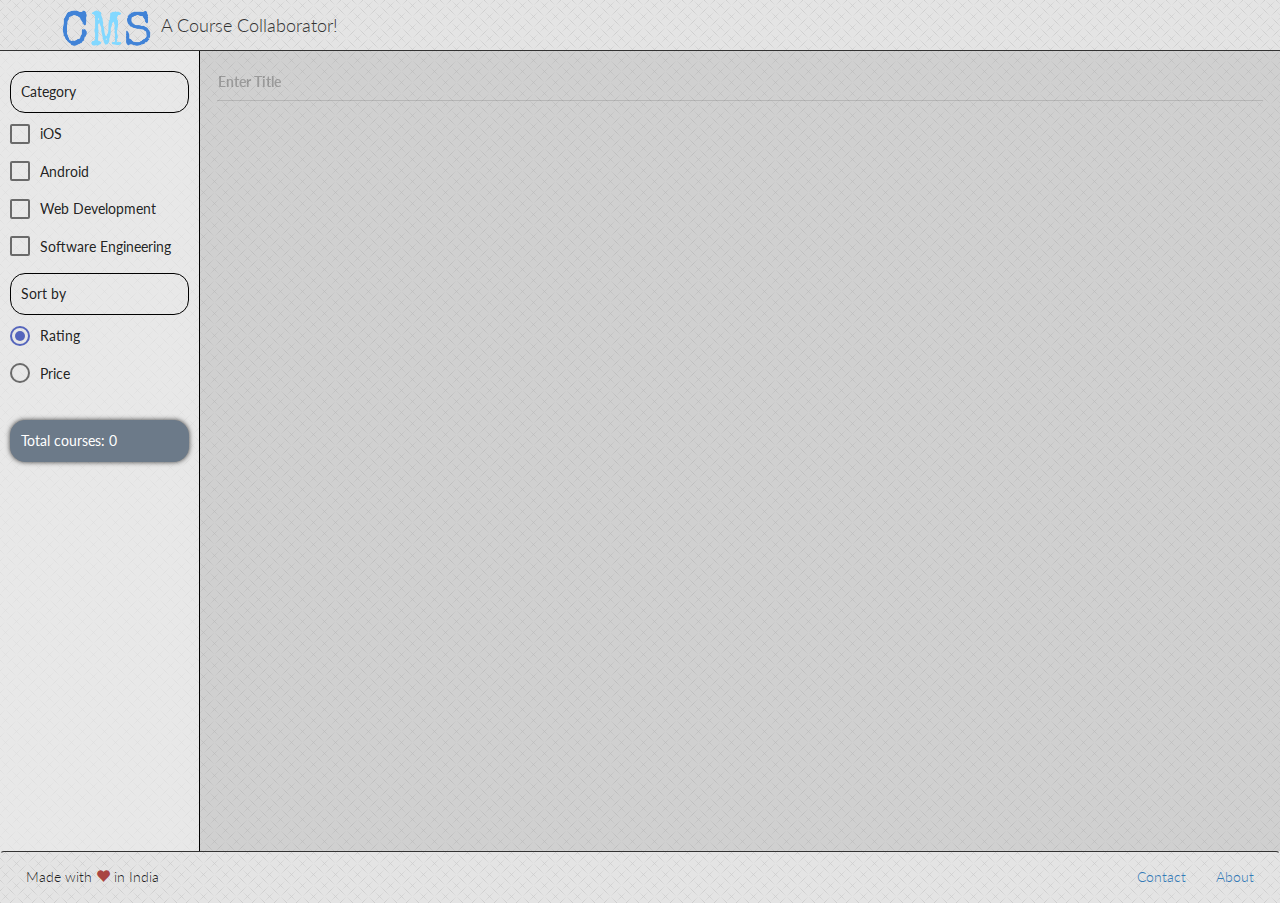
<file: index.html>
<!DOCTYPE HTML>
<html lang="en">
  <head>
        <meta charset="utf-8">
        <meta name="viewport" content="width=device-width, initial-scale=1">
        <title>Student Collab</title>
        <link rel="shortcut icon" href="img/favicon.ico"/>

        <link rel="stylesheet" href="bower_components/bootstrap/dist/css/bootstrap.min.css">
        <link rel="stylesheet" href="bower_components/components-font-awesome/css/font-awesome.min.css">
        <link rel="stylesheet" href="bower_components/angular-material/angular-material.css">

        <link href="https://fonts.googleapis.com/icon?family=Material+Icons" rel="stylesheet">
        
        <link rel="stylesheet" type="text/css" href="css/index.css">
        <link rel="stylesheet" type="text/css" href="css/gen/menu.css">
        <link rel="stylesheet" type="text/css" href="css/gen/dashboard.css">
        <link rel="stylesheet" type="text/css" href="css/gen/about.css">
        <link rel="stylesheet" type="text/css" href="css/gen/contact.css">
        <link rel="stylesheet" type="text/css" href="css/gen/course.css">
  </head>
  <body ng-app="studentcollab">
        <div class="body" ui-view></div>

        <script src="bower_components/angular/angular.js"></script>
        <script src="bower_components/angular-aria/angular-aria.js"></script>
        <script src="bower_components/angular-animate/angular-animate.js"></script>
        <script src="bower_components/angular-material/angular-material.js"></script>

        <script src="lib/js/angular-ui-router.js"></script>
        <script src="lib/js/ui-bootstrap-0.14.3.min.js"></script>
        <script src="lib/js/require.min.js"></script>

        <script src="js/script.js"></script>

        <!-- <script src="js/controllers/menu-controller.js"></script> -->
        <!-- <script src="js/controllers/dashboard-controller.js"></script> -->
        <script src="js/filters/telephone-filter.js"></script>
        <script src="js/directives/input-format-directive.js"></script>
        <script src="js/services/training-services.js"></script>

  </body>
</html>
</file>
<file: css/index.css>
@font-face {
  font-family: "Lato";
  src: url('../ttf-fonts/Lato/Lato-Regular.ttf') format("truetype");
  font-weight: 400;
  font-style: normal;
}
@font-face {
  font-family: "Lato";
  src: url('../ttf-fonts/Lato/Lato-MediumItalic.ttf') format("truetype");
  font-weight: 400;
  font-style: italic;
}
@font-face {
  font-family: "Lato";
  src: url('../ttf-fonts/Lato/Lato-Bold.ttf') format("truetype");
  font-weight: bold;
  font-style: normal;
}
@font-face {
  font-family: "Lato";
  src: url('../ttf-fonts/Lato/Lato-Light.ttf') format("truetype");
  font-weight: 100;
  font-style: normal;
}
@font-face {
  font-family: "Lato";
  src: url('../ttf-fonts/Lato/Lato-LightItalic.ttf') format("truetype");
  font-weight: 100;
  font-style: italic;
}
@font-face{
  font-family: 'LCD';
  src: url('../ttf-fonts/lcd.TTF') format("truetype");
  font-weight: normal;
}
*{
  -webkit-box-sizing: border-box;
  -moz-box-sizing: border-box;
  box-sizing: border-box;
}
.body{
  background: #E2E2E2 url(../img/climpek.png) repeat 0 0;
  font-family: 'Lato', sans-serif;
}
.footer {
  padding: 0px 25px;
  /*margin-top: 15px;*/
  border-top: 1px solid rgb(51,51,51);
  font-weight: lighter;
}
</file>
<file: css/gen/menu.css>
.navbar-bg {
  background-color: rgba(255, 255, 255, 0);
  border-bottom: 1px solid #333333; }
  .navbar-bg .navbar-brand {
    padding: 0px;
    color: #333333;
    font-weight: lighter; }
    .navbar-bg .navbar-brand img {
      display: inline;
      height: 50px; }
    .navbar-bg .navbar-brand .tag-line {
      text-transform: capitalize; }

.navbar {
  margin-bottom: 0;
  /* background-color: rgba(255, 255, 255, 0.25); */ }

.nav-center {
  line-height: 50px; }

.template-holder {
  min-height: calc(100vh - 100px);
  /* Header 50px + Footer 50px */
  background: rgba(128, 128, 128, 0.2);
  position: relative; }

.template-holder.ng-enter {
  -webkit-animation: slideInRight 0.5s both ease-in;
  -moz-animation: slideInRight 0.5s both ease-in;
  animation: slideInRight 0.5s both ease-in; }

/* slide in from the right */
@keyframes slideInRight {
  from {
    transform: translateX(100%); }
  to {
    transform: translateX(0); } }
@-moz-keyframes slideInRight {
  from {
    -moz-transform: translateX(100%); }
  to {
    -moz-transform: translateX(0); } }
@-webkit-keyframes slideInRight {
  from {
    -webkit-transform: translateX(100%); }
  to {
    -webkit-transform: translateX(0); } }
/* slide in from the bottom */
@keyframes slideOutLeft {
  to {
    transform: translateX(-100%); } }
@-moz-keyframes slideOutLeft {
  to {
    -moz-transform: translateX(-100%); } }
@-webkit-keyframes slideOutLeft {
  to {
    -webkit-transform: translateX(-100%); } }
@media only screen and (max-width: 768px) {
  .navbar-bg .hamburger {
    float: left;
    padding-left: 10px;
    padding-right: 10px;
    margin: 5px 0; } }

/*# sourceMappingURL=menu.css.map */
</file>
<file: css/gen/dashboard.css>
.dashboard .filter-panel {
  position: absolute;
  top: 0;
  bottom: 0;
  left: 0;
  width: 200px;
  background: rgba(255, 255, 255, 0.5);
  border-right: 1px solid #010101;
  z-index: 10;
  transition: .5s all ease-in; }
  .dashboard .filter-panel .category {
    width: 100%;
    padding: 10px; }
    .dashboard .filter-panel .category .category-filter {
      margin: 10px 0;
      padding: 10px;
      border: 1px solid #000;
      border-radius: 15px; }
    .dashboard .filter-panel .category .block-element {
      display: block; }
  .dashboard .filter-panel .total-courses {
    border: 1px solid #6C7A89;
    background: #6C7A89;
    color: white;
    border-radius: 15px;
    margin: 10px;
    padding: 10px;
    -webkit-box-shadow: 0px 0px 5px 0px rgba(0, 0, 0, 0.75);
    -moz-box-shadow: 0px 0px 5px 0px rgba(0, 0, 0, 0.75);
    box-shadow: 0px 0px 5px 0px rgba(0, 0, 0, 0.75); }
.dashboard .showMenu {
  left: 0px !important;
  background: white; }
.dashboard .content {
  margin-left: 200px;
  transition: .5s all ease-in; }
  .dashboard .content .title-search {
    margin: 18px 0 10px;
    width: 100%; }
  .dashboard .content .row {
    margin-left: 0;
    margin-right: 0; }
  .dashboard .content .course {
    position: relative;
    /* width: 100%; */
    overflow: hidden;
    border: 1px solid #9a9a9a;
    margin: 10px;
    padding: 10px 0 10px 10px;
    transition: 1s linear all;
    -webkit-transition: 1s linear all;
    background: rgba(255, 255, 255, 0.5); }
    .dashboard .content .course img {
      width: 300px;
      height: 150px;
      object-fit: cover;
      display: block; }
    .dashboard .content .course .cascade, .dashboard .content .course .rating, .dashboard .content .course .link {
      display: inline-block;
      padding: 5px; }
    .dashboard .content .course .link {
      margin-right: 5px;
      float: right; }
    .dashboard .content .course .content-wrapper {
      width: calc( 100% - 175px); }
      .dashboard .content .course .content-wrapper .title {
        font-weight: 900;
        font-size: 2.2em; }
      .dashboard .content .course .content-wrapper .description {
        overflow: hidden;
        text-overflow: ellipsis; }
    .dashboard .content .course .tag {
      position: absolute;
      right: 0;
      top: 20px;
      background: #6C7A89;
      color: white;
      width: 175px;
      text-align: right;
      padding: 10px;
      -webkit-box-shadow: 0px 0px 5px 0px rgba(0, 0, 0, 0.75);
      -moz-box-shadow: 0px 0px 5px 0px rgba(0, 0, 0, 0.75);
      box-shadow: 0px 0px 5px 0px rgba(0, 0, 0, 0.75); }
    .dashboard .content .course .price {
      position: absolute;
      right: 20px;
      bottom: 20px;
      font-weight: 600; }
  .dashboard .content .course.ng-enter.ng-enter-active {
    -webkit-animation: slideInRight 0.5s both ease-in;
    -moz-animation: slideInRight 0.5s both ease-in;
    animation: slideInRight 0.5s both ease-in; }
  .dashboard .content .course.ng-enter-stagger {
    -webkit-transition-delay: 0.2s;
    transition-delay: 0.2s;
    /* this is here to avoid accidental CSS inheritance */
    -webkit-transition-duration: 0;
    transition-duration: 0; }
  .dashboard .content .course.ng-leave.ng-leave-active {
    -webkit-animation: slideOutLeft 0.5s both ease-in;
    -moz-animation: slideOutLeft 0.5s both ease-in;
    animation: slideOutLeft 0.5s both ease-in; }

@media only screen and (max-width: 768px) {
  .dashboard .filter-panel {
    left: -200px; }
  .dashboard .content {
    margin-left: 0; } }

/*# sourceMappingURL=dashboard.css.map */
</file>
<file: css/gen/about.css>
@charset "UTF-8";
.about blockquote {
  background: #2c3f52;
  border-left: 10px solid #989898;
  margin: 1.5em 10px;
  padding: 1em 10px;
  quotes: "“" "”" "‘" "’";
  font-size: 1.4em;
  color: #ed4e6e;
  overflow: hidden; }
.about blockquote:before {
  color: #989898;
  content: open-quote;
  font-size: 4em;
  line-height: 0.1em;
  margin-right: 0.25em;
  vertical-align: -0.4em; }
.about blockquote p {
  display: inline;
  float: right; }
.about .description p {
  font-size: 1.2em; }
.about a {
  padding: 5px;
  text-decoration: none;
  border-bottom: 1px solid #333;
  -webkit-transition: .3s ease all;
  transition: .3s ease all; }
.about a:hover {
  background: #fef4f4;
  border-color: #DD1B16; }

/*# sourceMappingURL=about.css.map */
</file>
<file: css/gen/contact.css>
/* SASS / Social Media Brand Colors */
.grid {
  padding: 60px 20px;
  max-width: 1300px;
  margin: 0 auto;
  list-style: none;
  text-align: center; }
  .grid li {
    display: inline-block;
    width: 440px;
    margin: 0;
    padding: 20px;
    text-align: left;
    position: relative; }
  .grid figure {
    margin: 0;
    position: relative;
    width: 400px;
    height: 480px;
    -webkit-box-shadow: 0px 0px 10px 0px rgba(0, 0, 0, 0.75);
    -moz-box-shadow: 0px 0px 10px 0px rgba(0, 0, 0, 0.75);
    box-shadow: 0px 0px 10px 0px rgba(0, 0, 0, 0.75); }
    .grid figure .img {
      width: 400px;
      height: 400px;
      position: relative;
      z-index: 10;
      transition: transform 0.4s; }
    .grid figure .mani {
      background: #EEE url("../../img/mani.jpg") no-repeat;
      background-size: cover;
      background-position: center center; }
    .grid figure:hover .img {
      transform: translateY(-80px);
      /* 20 padding + 50 h3 + 30 p*/ }
  .grid figcaption {
    position: absolute;
    top: auto;
    left: 0;
    bottom: 0;
    padding: 0 20px;
    background: #2c3f52;
    color: #FFF;
    width: 100%;
    -webkit-box-shadow: inset 0px 0px 10px 0px rgba(0, 0, 0, 0.75);
    -moz-box-shadow: inset 0px 0px 10px 0px rgba(0, 0, 0, 0.75);
    box-shadow: inset 0px 0px 10px 0px rgba(0, 0, 0, 0.75); }
    .grid figcaption h3 {
      margin: 0;
      padding: 5px 0;
      line-height: 40px;
      color: #ed4e6e;
      font-size: 2em; }
    .grid figcaption p {
      font-size: 0.7em;
      font-style: italic;
      line-height: 20px;
      margin: 0;
      padding: 5px 0; }
  .grid .social {
    list-style: none;
    text-align: center;
    padding: 10px 0; }
    .grid .social li {
      display: inline-block;
      width: auto;
      text-align: center;
      border-radius: 50%;
      /* background: #2AAEF3; */
      padding: 0px; }
      .grid .social li a {
        text-decoration: none;
        color: white;
        padding: 20px;
        height: 60px;
        width: 60px;
        display: block; }
      .grid .social li:hover {
        background: rgba(131, 142, 167, 0.42); }
    .grid .social .general {
      background: #1b926c; }
    .grid .social .facebook {
      background: #3b5998; }
    .grid .social .google {
      background: #dd4b39; }
    .grid .social .twitter {
      background: #00aced; }

/*# sourceMappingURL=contact.css.map */
</file>
<file: css/gen/course.css>
.course .course-wrapper {
  padding: 15px; }
.course .students-wrapper {
  max-height: calc(100vh - 50px);
  overflow: scroll; }
  .course .students-wrapper .student {
    padding: 10px 15px;
    margin: 5px 0;
    background: white;
    -webkit-box-shadow: 0px 0px 5px 0px rgba(0, 0, 0, 0.75);
    -moz-box-shadow: 0px 0px 5px 0px rgba(0, 0, 0, 0.75);
    box-shadow: 0px 0px 5px 0px rgba(0, 0, 0, 0.75); }
    .course .students-wrapper .student .grade {
      text-align: center; }

/*# sourceMappingURL=course.css.map */
</file>
